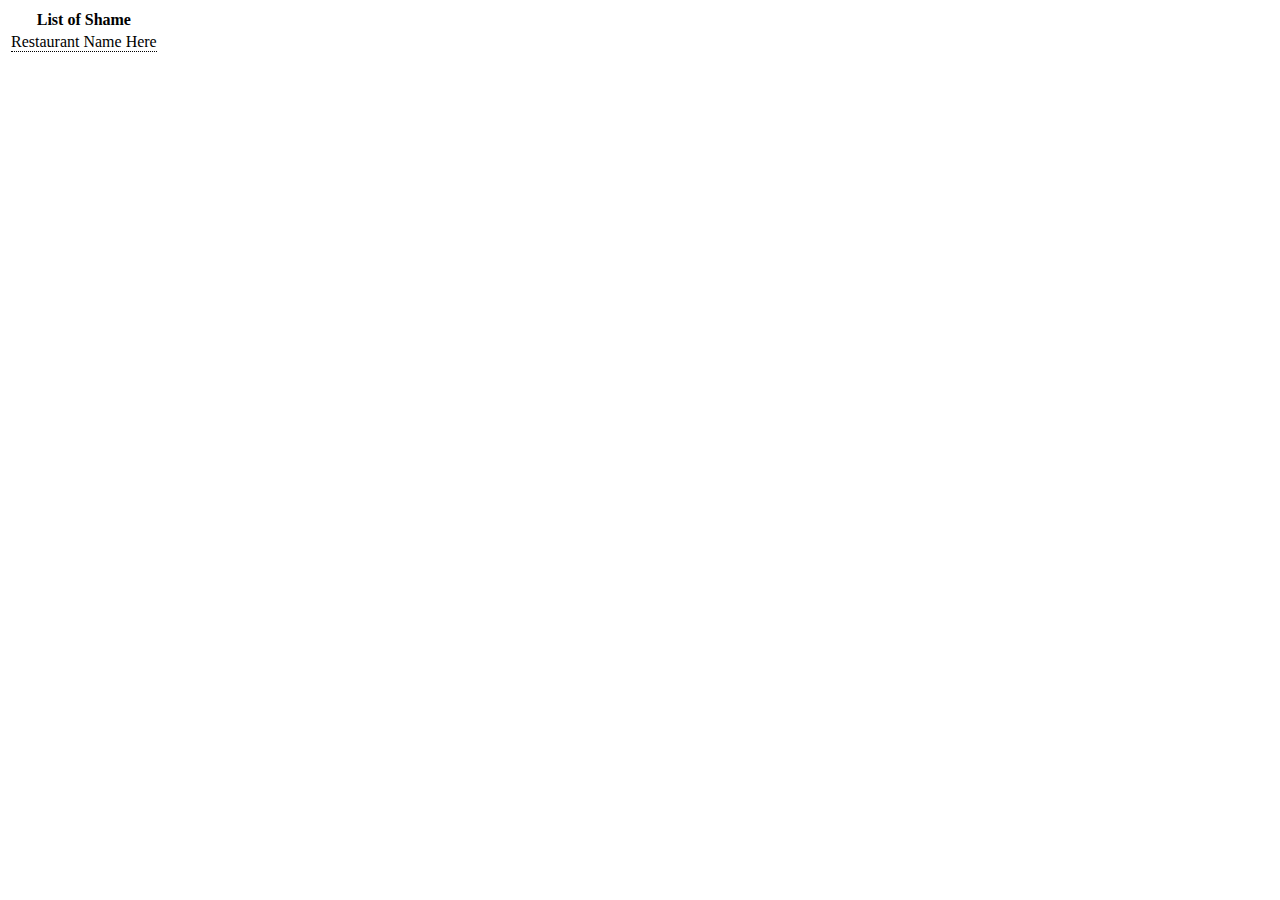
<file: ignoreToolTipTest/index.html>
<!DOCTYPE html>
<html>
<style>
.tooltip {
  position: relative;
  display: inline-block;
  border-bottom: 1px dotted black;
}

.tooltip .tooltiptext {
  visibility: hidden;
  width: 120px;
  background-color: #555;
  color: #fff;
  text-align: left;
  border-radius: 6px;
  padding: 5px 0;
  position: absolute;
  z-index: 1;
  bottom: 125%;
  left: 50%;
  margin-left: -60px;
  opacity: 0;
  transition: opacity 0.3s;
}

.tooltip .tooltiptext::after {
  content: "";
  position: absolute;
  top: 100%;
  left: 50%;
  margin-left: -5px;
  border-width: 5px;
  border-style: solid;
  border-color: #555 transparent transparent transparent;
}

.tooltip:hover .tooltiptext {
  visibility: visible;
  opacity: 1;
}
</style>

<body>
    <div class="col-md-12">
        <!-- <body style="text-align:right;">         -->
        <table id="shame-table" class="table table-striped">
          <thead>
            <tr>
              <th class="table-head">List of Shame</th>
            </tr>
            <td><div class="tooltip">Restaurant Name Here
                <span class="tooltiptext">Violations</span>
              </div></td>
          </thead>
          <tbody></tbody>
        </table>
    


</body>

</html>
</file>
